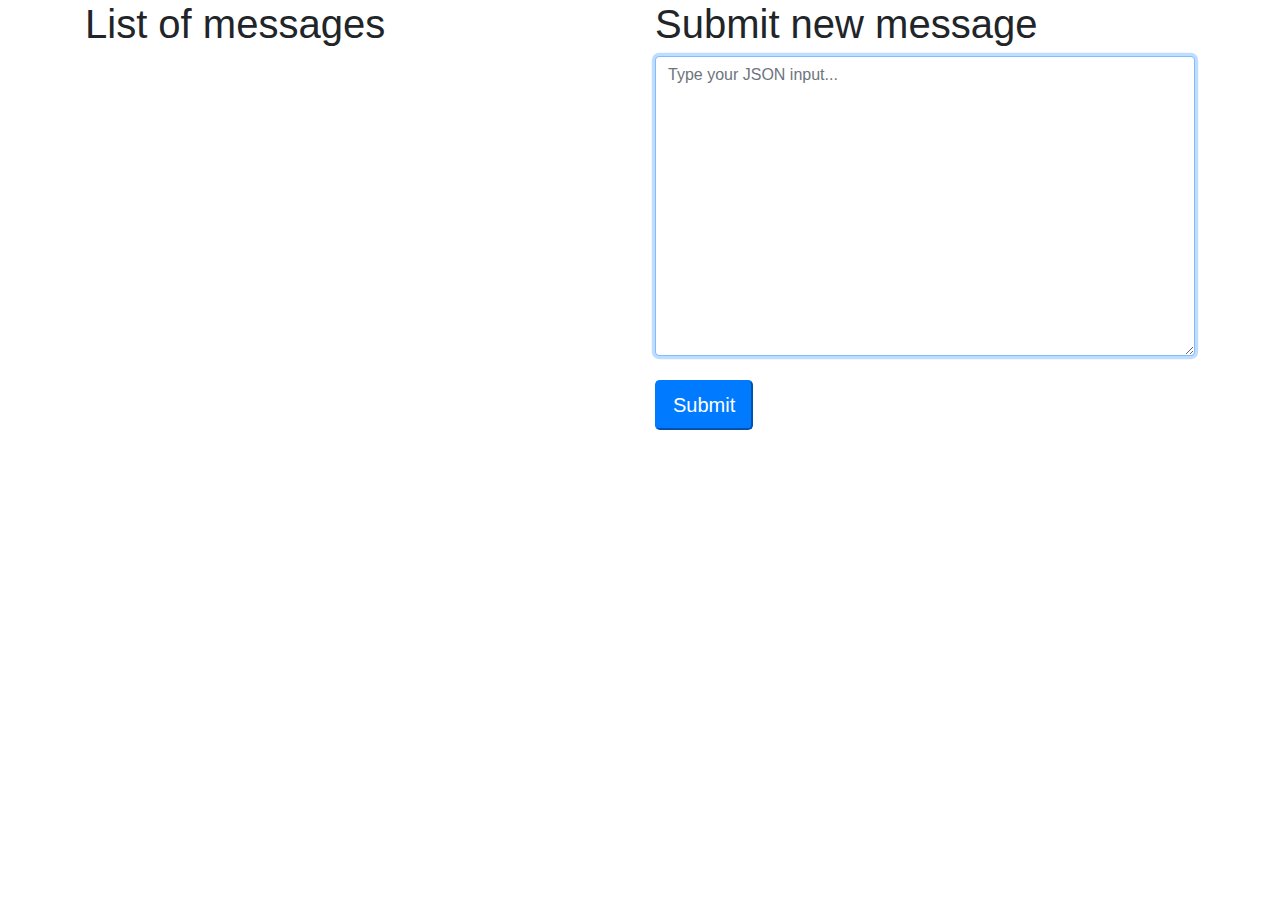
<file: client/index.html>
<!DOCTYPE html>
<html lang="en">
<head>
    <meta charset="UTF-8">
    <link rel="stylesheet" href="css/bootstrap-4.0.0.min.css" />
    <link rel="stylesheet" href="css/style.css" />
    <script src="js/jquery-3.3.1.min.js"></script>
    <script src="js/sockjs-client-1.1.4.min.js"></script>
    <script src="js/stompjs-2.3.3.min.js"></script>
    <script src="js/scripts.js"></script>
    <title>Falcon.io assessment</title>
</head>
<body>

<div class="container">
    <div class="row">
        <div class="col-sm">
            <h1>List of messages</h1>
            <div id="messages"></div>
        </div>
        <div class="col-sm">
            <h1>Submit new message</h1>
            <div class="form-group">
                <textarea id="new-message" placeholder="Type your JSON input..." class="form-control"></textarea>
                <br/>
                <button type="button" class="btn-lg btn-primary mb-2" onclick="submitMessage()">Submit</button>
            </div>
        </div>
    </div>
</div>

</body>
</html>
</file>
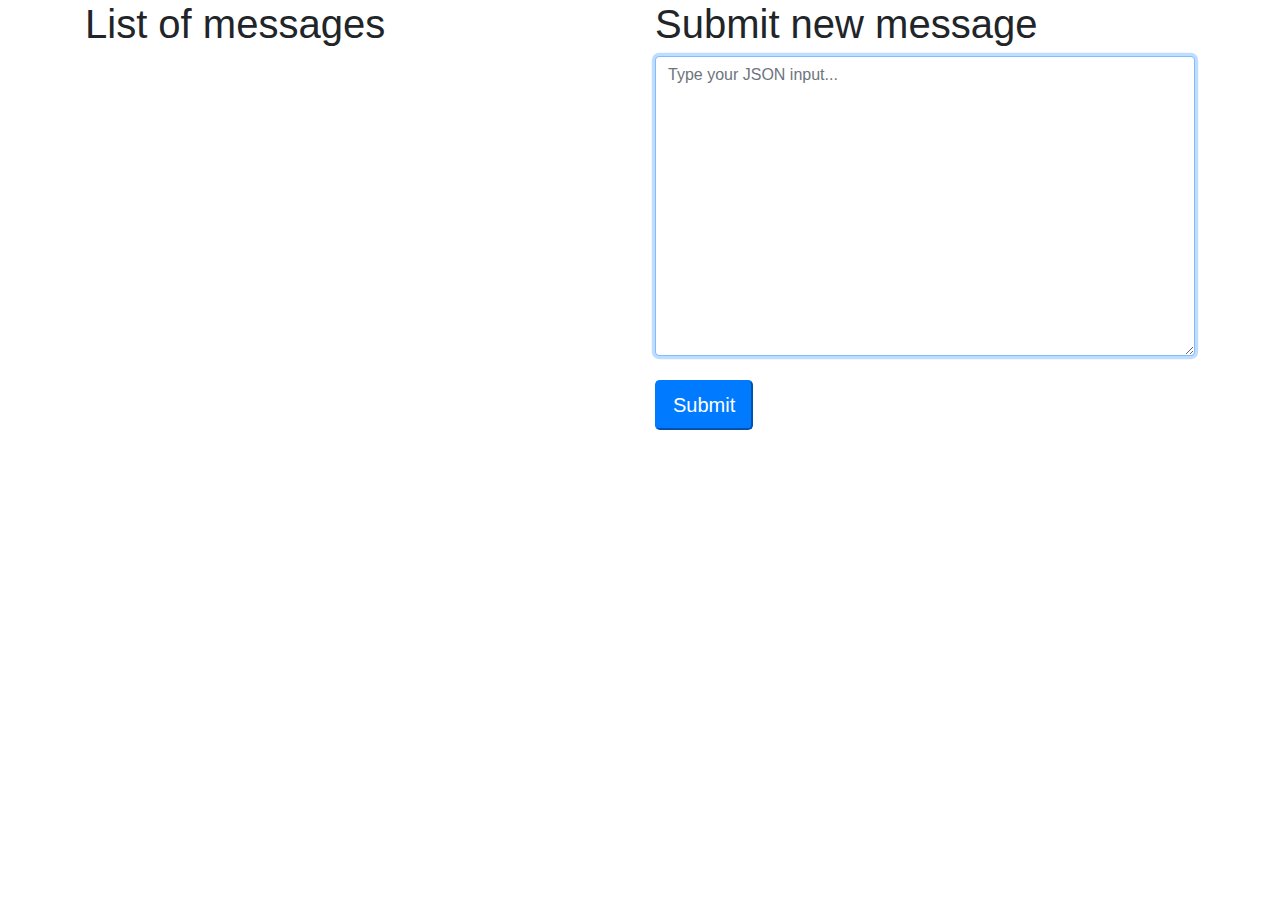
<file: src/main/resources/static/index.html>
<!DOCTYPE html>
<html lang="en">
<head>
    <meta charset="UTF-8">
    <link rel="stylesheet" href="css/bootstrap-4.0.0.min.css" />
    <link rel="stylesheet" href="css/style.css" />
    <script src="js/jquery-3.3.1.min.js"></script>
    <script src="js/scripts.js"></script>
    <title>Falcon.io assessment</title>
</head>
<body>

<div class="container">
    <div class="row">
        <div class="col-sm">
            <h1>List of messages</h1>
            <div id="messages"></div>
        </div>
        <div class="col-sm">
            <h1>Submit new message</h1>
            <div class="form-group">
                <textarea id="new-message" placeholder="Type your JSON input..." class="form-control"></textarea>
                <br/>
                <button type="button" class="btn-lg btn-primary mb-2" onclick="submitMessage()">Submit</button>
            </div>
        </div>
    </div>
</div>

</body>
</html>
</file>
<file: client/css/style.css>
.form-group textarea {
    height:300px
}

.form-group button {
    cursor: pointer
}

.messages .message {
    float:left;
}

.message .id {
    width: 50%;
    float: left;
    font-size: 0.65em;
}

.message .createTime {
    width: 50%;
    float: right;
    text-align: right;
    font-size: 0.65em;
}

.message .content {
    width: 100%;
    float: left;
    font-size: 0.85em;
}
</file>
<file: src/main/resources/static/css/style.css>
.form-group textarea {
    height:300px
}

.form-group button {
    cursor: pointer
}

.messages .message {
    float:left;
}

.message .id {
    width: 50%;
    float: left;
    font-size: 0.65em;
}

.message .createTime {
    width: 50%;
    float: right;
    text-align: right;
    font-size: 0.65em;
}

.message .content {
    width: 100%;
    float: left;
    font-size: 0.85em;
}
</file>
